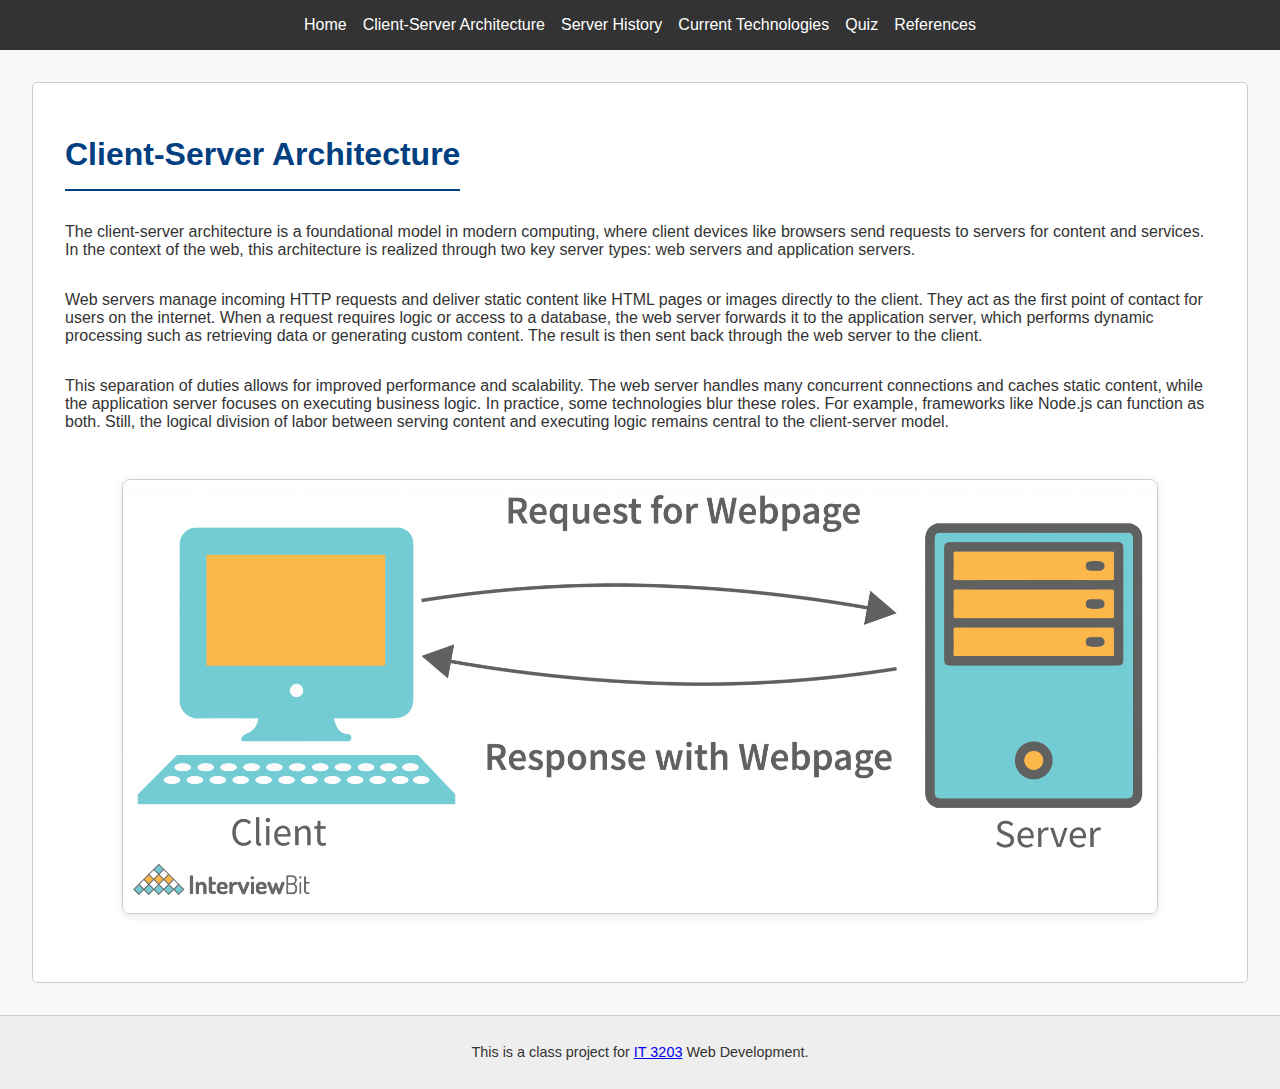
<file: architecture.html>
<!DOCTYPE html>
<html lang="en">
<head>
    <!-- Sets the character encoding to UTF-8 to support most characters -->
  <meta charset="UTF-8">
  <!-- Ensures the page is responsive on different devices -->
  <meta name="viewport" content="width=device-width, initial-scale=1.0">
  <!-- Sets the title of the page -->
  <title>Client-Server Architecture</title>
  <!-- Links to the external CSS file for styling -->
  <link rel="stylesheet" href="styles.css">
</head>
<body>

    <!-- Navigation bar with links to different sections of the website -->
  <nav class="navbar">
    <ul>
      <li><a href="/">Home</a></li>
      <li><a href="architecture.html">Client-Server Architecture</a></li>
      <li><a href="serverhistory.html">Server History</a></li>
      <li><a href="currenttechnologies.html">Current Technologies</a></li>
      <li><a href="quiz.html">Quiz</a></li>
      <li><a href="references.html">References</a></li>
    </ul>
  </nav>

  <header>
    <!-- Main heading for the page -->
    <h1>Client-Server Architecture</h1>
    <!-- Displays the main content of the page -->
   <p class="intro">
  The client-server architecture is a foundational model in modern computing, where client devices like browsers send requests to servers for content and services. In the context of the web, this architecture is realized through two key server types: web servers and application servers.
</p>
<p>
  Web servers manage incoming HTTP requests and deliver static content like HTML pages or images directly to the client. They act as the first point of contact for users on the internet. When a request requires logic or access to a database, the web server forwards it to the application server, which performs dynamic processing such as retrieving data or generating custom content. The result is then sent back through the web server to the client.
</p>
<p>
  This separation of duties allows for improved performance and scalability. The web server handles many concurrent connections and caches static content, while the application server focuses on executing business logic. In practice, some technologies blur these roles. For example, frameworks like Node.js can function as both. Still, the logical division of labor between serving content and executing logic remains central to the client-server model.
</p>

<!--
 Container div using the "image-container" class.
 This class centers its contents and applies margins for better layout.
 -->
 
<div class="image-container">
  <img src="architecture pic project .png" alt="Client-Server Architecture Diagram">
</div>
  </header>

  <footer>
    <!-- Footer section providing a link to the class website -->
    <p>This is a class project for <a href="https://ksuweb.github.io/IT3203/">IT 3203</a> Web Development.</p>
  </footer>
</body>
</html>
</file>
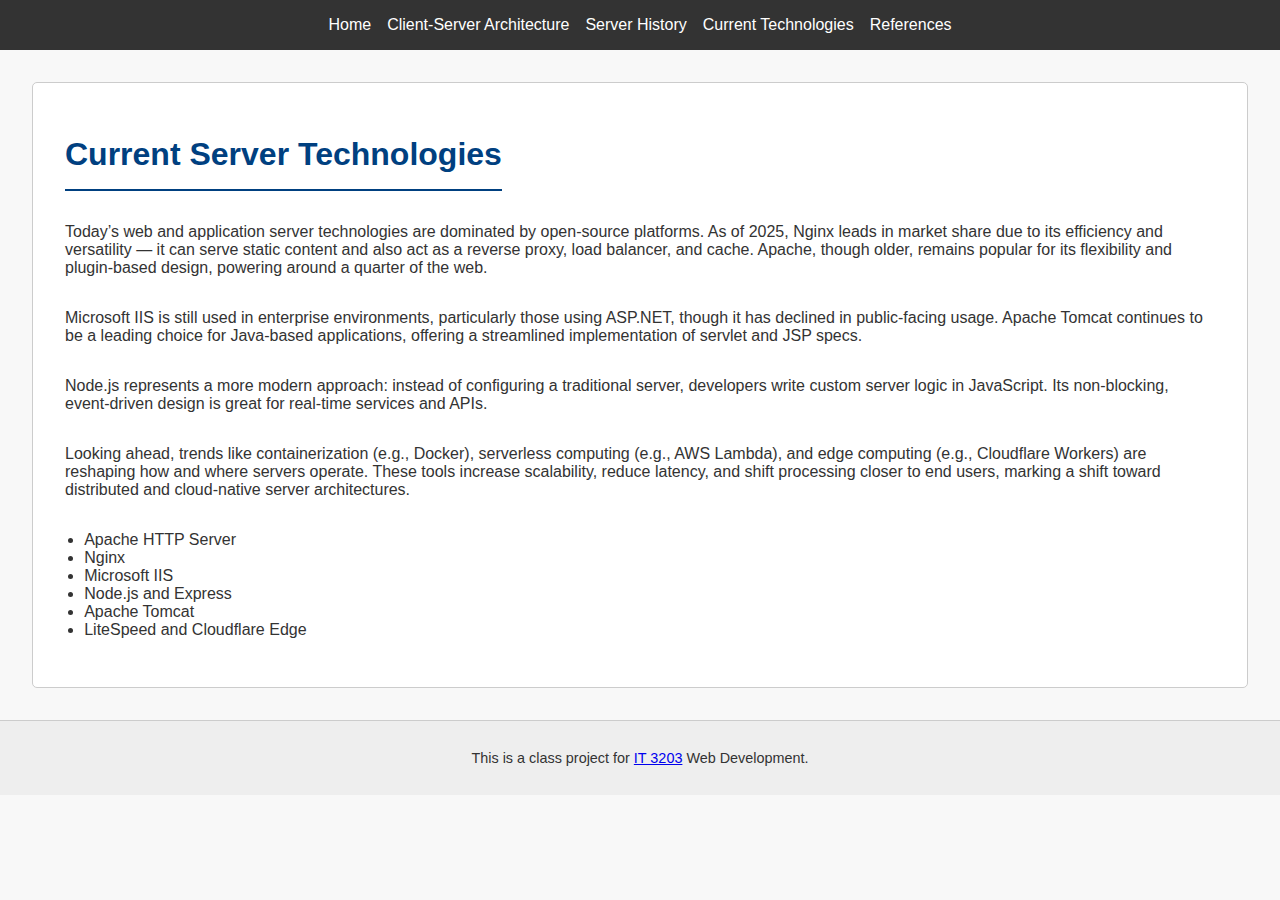
<file: currenttechnologies.html>
<!DOCTYPE html>
<html lang="en">
<head>
    <!-- Sets the character encoding to UTF-8 to support most characters -->
  <meta charset="UTF-8">
  <!-- Ensures the page is responsive on different devices -->
  <meta name="viewport" content="width=device-width, initial-scale=1.0">
  <!-- Sets the title of the page -->
  <title>Current Server Technologies</title>
  <!-- Links to the external CSS file for styling -->
  <link rel="stylesheet" href="styles.css">
</head>
<body>

    <!-- Navigation bar with links to different sections of the website -->
  <nav class="navbar">
    <ul>
      <li><a href="/">Home</a></li>
      <li><a href="architecture.html">Client-Server Architecture</a></li>
      <li><a href="serverhistory.html">Server History</a></li>
      <li><a href="currenttechnologies.html">Current Technologies</a></li>
      <li><a href="references.html">References</a></li>
    </ul>
  </nav>

  <header>
    <!-- Heading for this page -->
    <h1>Current Server Technologies</h1>
    <!-- Introduction paragraph providing context about the content that will be provided on this page -->
    <p class="intro">
  Today’s web and application server technologies are dominated by open-source platforms. As of 2025, Nginx leads in market share due to its efficiency and versatility — it can serve static content and also act as a reverse proxy, load balancer, and cache. Apache, though older, remains popular for its flexibility and plugin-based design, powering around a quarter of the web.
</p>
<p>
  Microsoft IIS is still used in enterprise environments, particularly those using ASP.NET, though it has declined in public-facing usage. Apache Tomcat continues to be a leading choice for Java-based applications, offering a streamlined implementation of servlet and JSP specs.
</p>
<p>
  Node.js represents a more modern approach: instead of configuring a traditional server, developers write custom server logic in JavaScript. Its non-blocking, event-driven design is great for real-time services and APIs.
</p>
<p>
  Looking ahead, trends like containerization (e.g., Docker), serverless computing (e.g., AWS Lambda), and edge computing (e.g., Cloudflare Workers) are reshaping how and where servers operate. These tools increase scalability, reduce latency, and shift processing closer to end users, marking a shift toward distributed and cloud-native server architectures.
</p>


    <!-- List of current technologies used for web and application hosting -->
     <!-- Each item will be expanded upon in later web development and research -->
    <ul>
      <li>Apache HTTP Server</li>
      <li>Nginx</li>
      <li>Microsoft IIS</li>
      <li>Node.js and Express</li>
      <li>Apache Tomcat</li>
      <li>LiteSpeed and Cloudflare Edge</li>
    </ul>
  </header>

  <!-- Footer section providing a link to the class website -->
  <footer>
    <p>This is a class project for <a href="https://ksuweb.github.io/IT3203/">IT 3203</a> Web Development.</p>
  </footer>
</body>
</html>
</file>
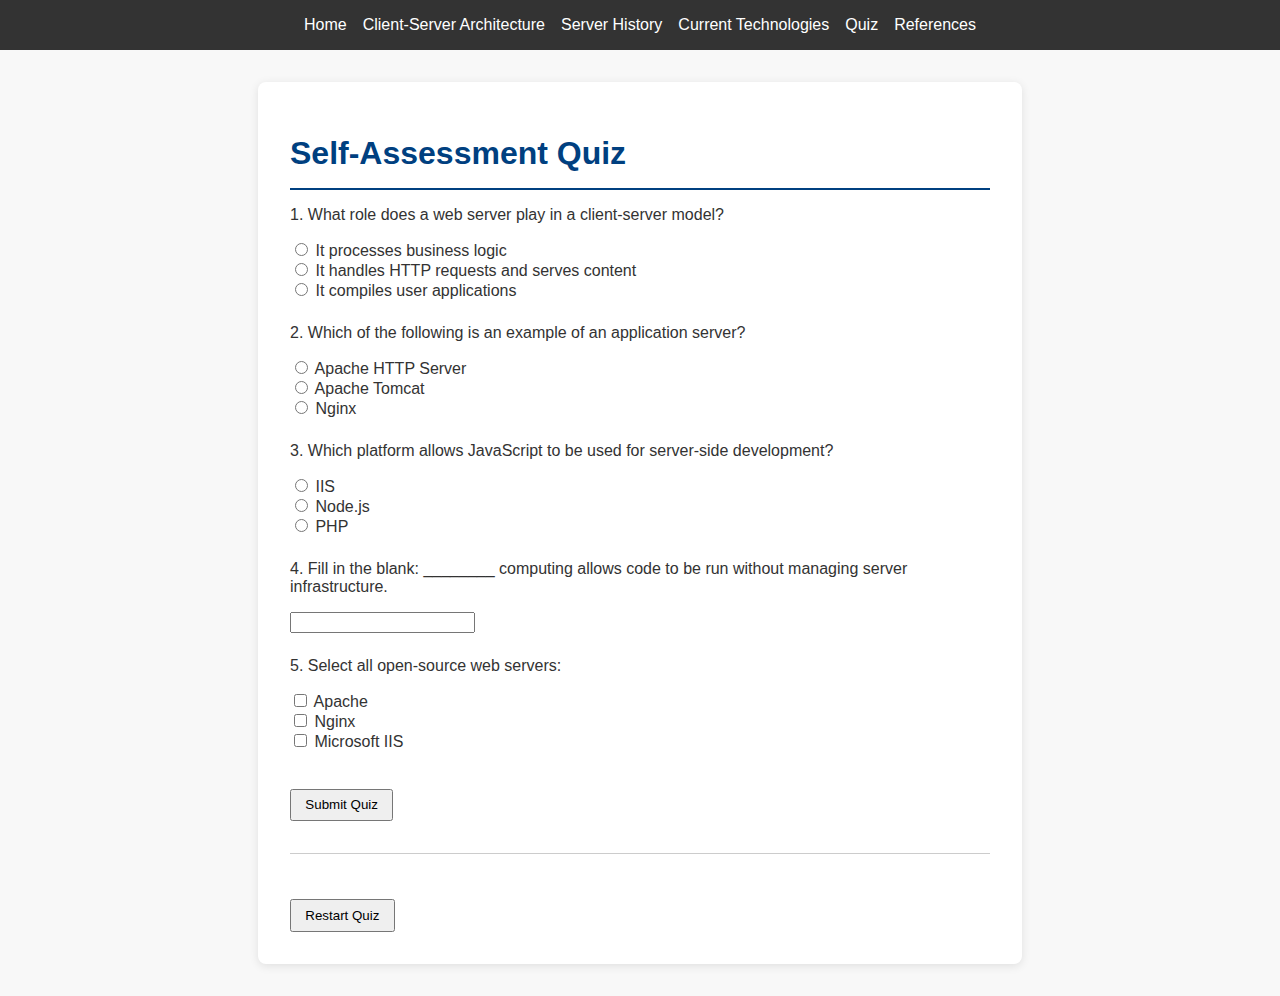
<file: quiz.html>
<html lang="en">
<head>
  <meta charset="UTF-8">
  <meta name="viewport" content="width=device-width, initial-scale=1.0">
  <title>Self-Assessment Quiz</title>
  <link rel="stylesheet" href="styles.css">
  <style>
    .quiz-container {
      max-width: 700px;
      margin: 2em auto;
      background: #fff;
      padding: 2em;
      border-radius: 8px;
      box-shadow: 0 2px 10px rgba(0, 0, 0, 0.1);
    }
    .question {
      margin-bottom: 1.5em;
    }
    .result {
      margin-top: 2em;
      padding: 1em;
      border-top: 1px solid #ccc;
    }
    button {
      padding: 0.5em 1em;
      margin-top: 1em;
      cursor: pointer;
    }
  </style>
</head>
<body>
  <nav class="navbar">
    <ul id="navbar-scroll">
      <li><a href="/">Home</a></li>
      <li><a href="architecture.html">Client-Server Architecture</a></li>
      <li><a href="serverhistory.html">Server History</a></li>
      <li><a href="currenttechnologies.html">Current Technologies</a></li>
      <li><a href="quiz.html">Quiz</a></li>
      <li><a href="references.html">References</a></li>
    </ul>
  </nav>

  <div class="quiz-container">
    <h1>Self-Assessment Quiz</h1>
    <form id="quizForm">
      <div class="question">
        <p>1. What role does a web server play in a client-server model?</p>
        <label><input type="radio" name="q1" value="a"> It processes business logic</label><br>
        <label><input type="radio" name="q1" value="b"> It handles HTTP requests and serves content</label><br>
        <label><input type="radio" name="q1" value="c"> It compiles user applications</label>
      </div>

      <div class="question">
        <p>2. Which of the following is an example of an application server?</p>
        <label><input type="radio" name="q2" value="a"> Apache HTTP Server</label><br>
        <label><input type="radio" name="q2" value="b"> Apache Tomcat</label><br>
        <label><input type="radio" name="q2" value="c"> Nginx</label>
      </div>

      <div class="question">
        <p>3. Which platform allows JavaScript to be used for server-side development?</p>
        <label><input type="radio" name="q3" value="a"> IIS</label><br>
        <label><input type="radio" name="q3" value="b"> Node.js</label><br>
        <label><input type="radio" name="q3" value="c"> PHP</label>
      </div>

      <div class="question">
        <p>4. Fill in the blank: ________ computing allows code to be run without managing server infrastructure.</p>
        <input type="text" name="q4">
      </div>

      <div class="question">
        <p>5. Select all open-source web servers:</p>
        <label><input type="checkbox" name="q5" value="apache"> Apache</label><br>
        <label><input type="checkbox" name="q5" value="nginx"> Nginx</label><br>
        <label><input type="checkbox" name="q5" value="iis"> Microsoft IIS</label>
      </div>

      <button type="submit">Submit Quiz</button>
    </form>

    <div class="result" id="result"></div>
    <button onclick="restartQuiz()">Restart Quiz</button>
  </div>

  <script>
    function restartQuiz() {
      document.getElementById("quizForm").reset();
      document.getElementById("result").innerHTML = "";
    }

    document.getElementById("quizForm").addEventListener("submit", function(e) {
      e.preventDefault();

      let score = 0;
      let total = 5;
      let feedback = "<h2>Results</h2>";

      const q1 = document.querySelector("input[name='q1']:checked");
      const q2 = document.querySelector("input[name='q2']:checked");
      const q3 = document.querySelector("input[name='q3']:checked");
      const q4 = document.querySelector("input[name='q4']").value.trim().toLowerCase();
      const q5 = Array.from(document.querySelectorAll("input[name='q5']:checked")).map(cb => cb.value);

      if (q1 && q1.value === "b") score++;
      if (q2 && q2.value === "b") score++;
      if (q3 && q3.value === "b") score++;
      if (q4 === "serverless") score++;
      if (q5.includes("apache") && q5.includes("nginx") && !q5.includes("iis")) score++;

      feedback += `<p>Your total score: ${score}/${total}</p>`;
      feedback += `<p>${score >= 3 ? "✅ Pass" : "❌ Fail"}</p>`;

      feedback += "<ul>";
      feedback += `<li>Q1: ${q1 ? q1.value : "No answer"} — Correct: b</li>`;
      feedback += `<li>Q2: ${q2 ? q2.value : "No answer"} — Correct: b</li>`;
      feedback += `<li>Q3: ${q3 ? q3.value : "No answer"} — Correct: b</li>`;
      feedback += `<li>Q4: ${q4 || "No answer"} — Correct: serverless</li>`;
      feedback += `<li>Q5: ${q5.join(", ") || "No answer"} — Correct: Apache, Nginx</li>`;
      feedback += "</ul>";

      document.getElementById("result").innerHTML = feedback;
    });
  </script>
</body>
</html>
</file>
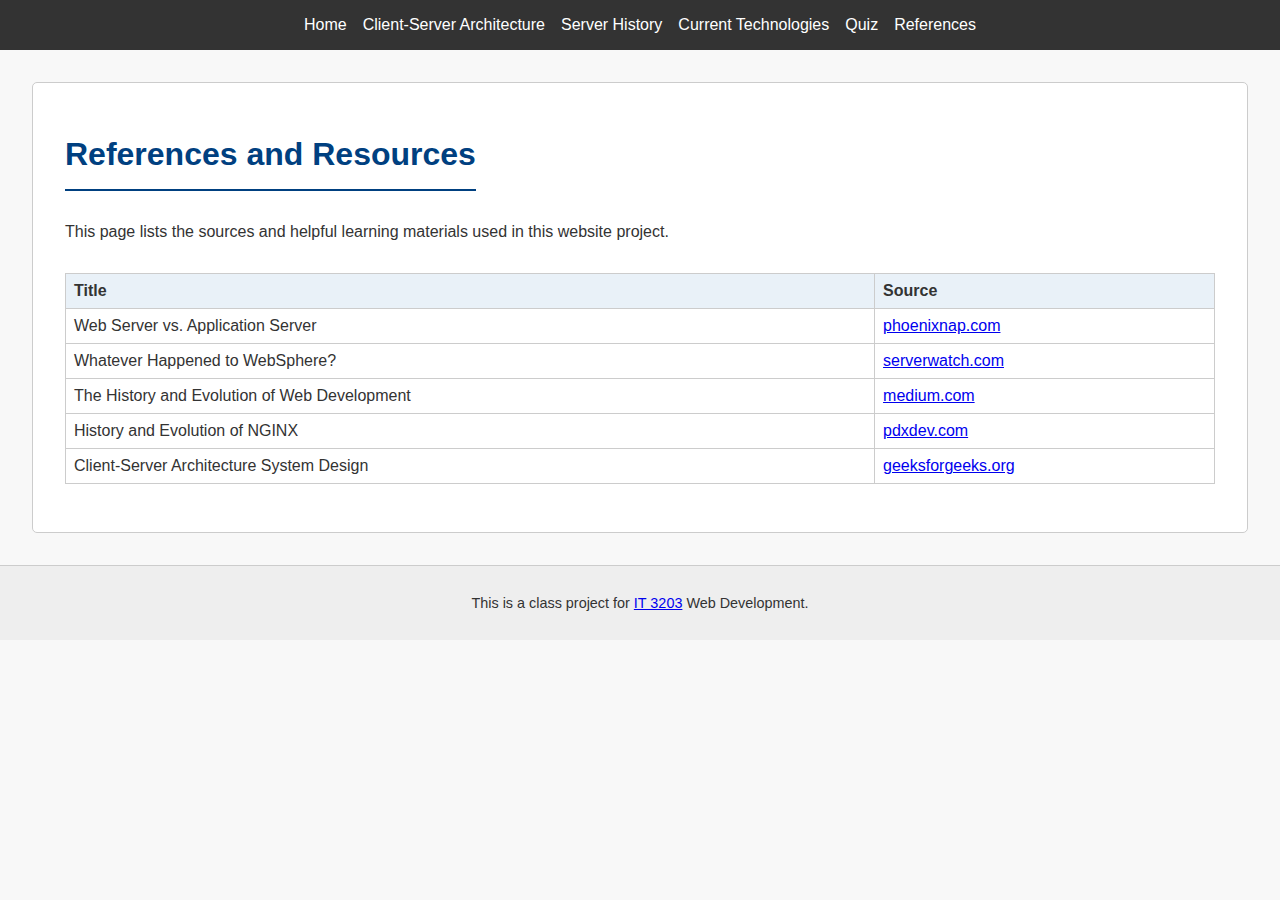
<file: references.html>
<!DOCTYPE html>
<html lang="en">
<head>
    <!-- Sets the character encoding to UTF-8 to support most characters -->
  <meta charset="UTF-8">
  <!-- Ensures the page is responsive on different devices -->
  <meta name="viewport" content="width=device-width, initial-scale=1.0">
  <!-- Sets the title of the page -->
  <title>References and Resources</title>
  <!-- Links to the external CSS file for styling -->
  <link rel="stylesheet" href="styles.css">
</head>
<body>

    <!-- Navigation bar with links to different sections of the website -->
  <nav class="navbar">
    <ul>
      <li><a href="/">Home</a></li>
      <li><a href="architecture.html">Client-Server Architecture</a></li>
      <li><a href="serverhistory.html">Server History</a></li>
      <li><a href="currenttechnologies.html">Current Technologies</a></li>
      <li><a href="quiz.html">Quiz</a></li>
      <li><a href="references.html">References</a></li>
    </ul>
  </nav>

  <header>
    <!-- Header for this page -->
    <h1>References and Resources</h1>
    <!-- Introduction paragraph providing context about the content that will be provided on this page -->
    <p class="intro">This page lists the sources and helpful learning materials used in this website project.</p>

    <!-- Table used to present reference materials -->
    <table>
    <tr>
    <th>Title</th>
    <th>Source</th>
  </tr>
  <tr>
    <td>Web Server vs. Application Server</td>
    <td><a href="https://phoenixnap.com/blog/web-server-vs-application-server">phoenixnap.com</a></td>
  </tr>
  <tr>
    <td>Whatever Happened to WebSphere?</td>
    <td><a href="https://www.serverwatch.com/servers/whatever-happened-to-websphere/">serverwatch.com</a></td>
  </tr>
  <tr>
    <td>The History and Evolution of Web Development</td>
    <td><a href="https://medium.com/@Abhishek-Tiwari/the-history-and-evolution-of-web-development-from-html-to-the-modern-web-982e3f90e891">medium.com</a></td>
  </tr>
  <tr>
    <td>History and Evolution of NGINX</td>
    <td><a href="https://www.pdxdev.com/nginx-introduction/history-and-evolution-of-nginx/">pdxdev.com</a></td>
  </tr>
  <tr>
    <td>Client-Server Architecture System Design</td>
    <td><a href="https://www.geeksforgeeks.org/system-design/client-server-architecture-system-design/">geeksforgeeks.org</a></td>
  </tr>
</table>
  </header>

  <!-- Footer section providing a link to the class website -->
  <footer>
    <p>This is a class project for <a href="https://ksuweb.github.io/IT3203/">IT 3203</a> Web Development.</p>
  </footer>
</body>
</html>
</file>
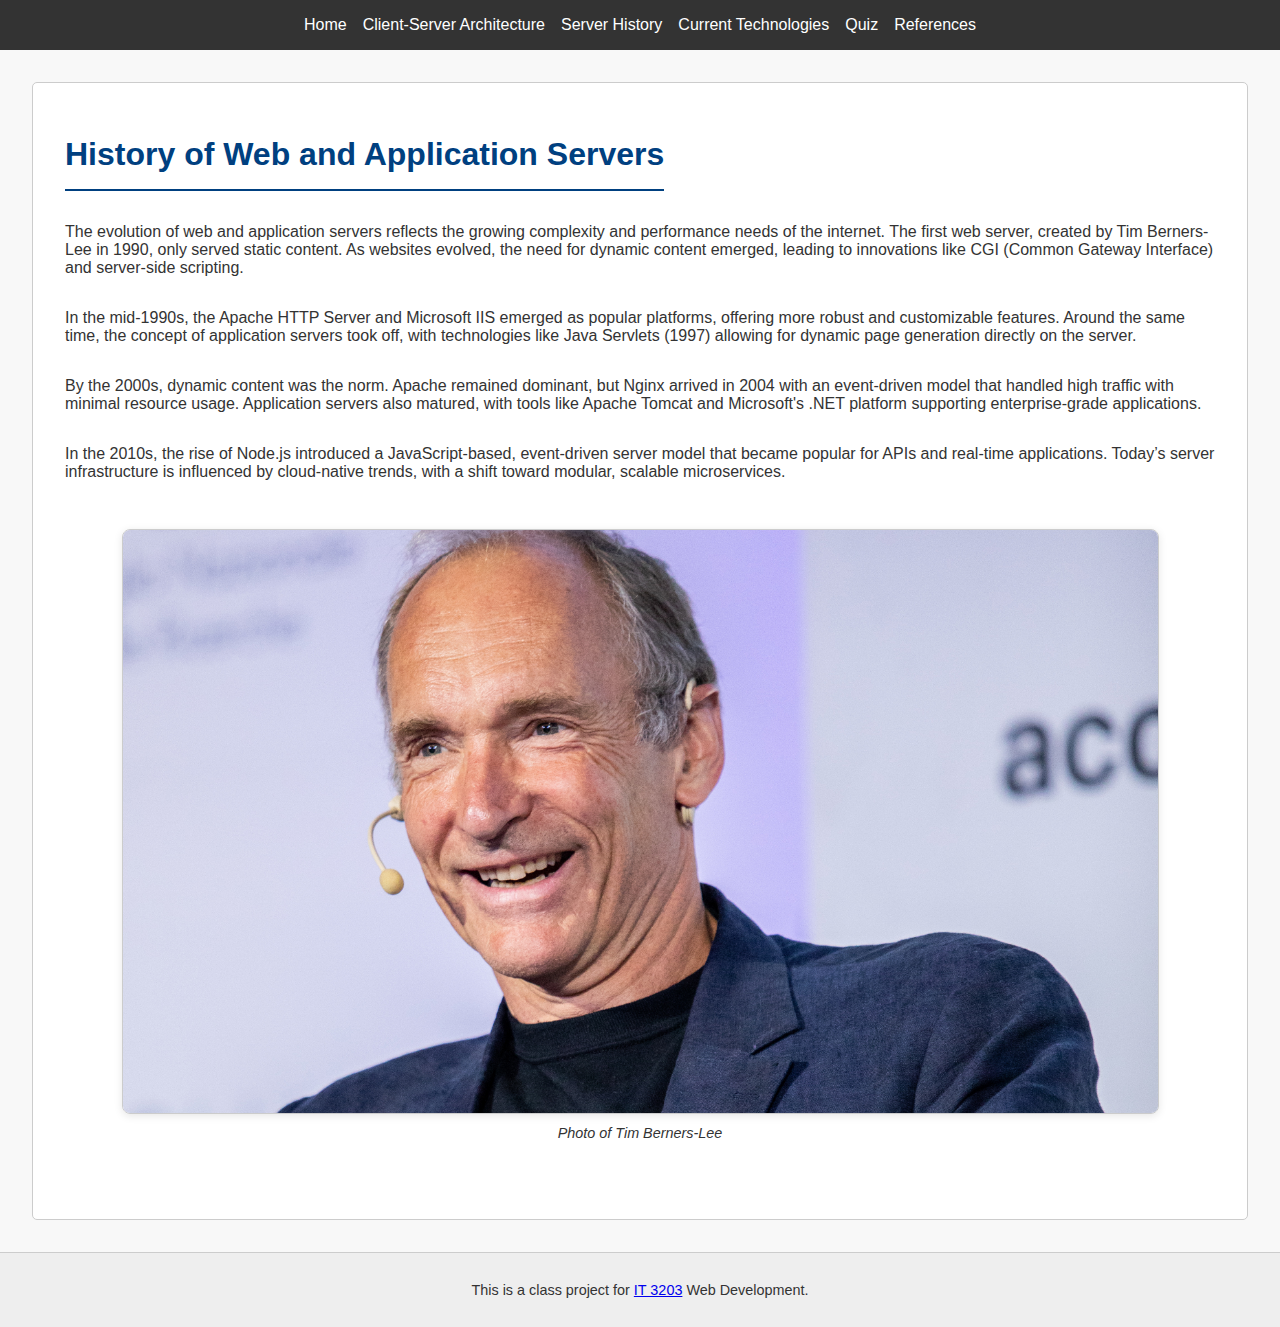
<file: serverhistory.html>
<!DOCTYPE html>
<html lang="en">
<head>
    <!-- Sets the character encoding to UTF-8 to support most characters -->
  <meta charset="UTF-8">
  <!-- Ensures the page is responsive on different devices -->
  <meta name="viewport" content="width=device-width, initial-scale=1.0">
  <!-- Sets the title of the page -->
  <title>History of Web and Application Servers</title>
  <!-- Links to the external CSS file for styling -->
  <link rel="stylesheet" href="styles.css">
</head>
<body>

    <!-- Navigation bar with links to different sections of the website -->
  <nav class="navbar">
    <ul>
      <li><a href="/">Home</a></li>
      <li><a href="architecture.html">Client-Server Architecture</a></li>
      <li><a href="serverhistory.html">Server History</a></li>
      <li><a href="currenttechnologies.html">Current Technologies</a></li>
      <li><a href="quiz.html">Quiz</a></li>
      <li><a href="references.html">References</a></li>
    </ul>
  </nav>

  <header>
    <!-- Provides the title of the page -->
    <h1>History of Web and Application Servers</h1>
    <!-- Displays the main content of the page -->
    <p class="intro">
  The evolution of web and application servers reflects the growing complexity and performance needs of the internet. The first web server, created by Tim Berners-Lee in 1990, only served static content. As websites evolved, the need for dynamic content emerged, leading to innovations like CGI (Common Gateway Interface) and server-side scripting.
</p>
<p>
  In the mid-1990s, the Apache HTTP Server and Microsoft IIS emerged as popular platforms, offering more robust and customizable features. Around the same time, the concept of application servers took off, with technologies like Java Servlets (1997) allowing for dynamic page generation directly on the server.
</p>
<p>
  By the 2000s, dynamic content was the norm. Apache remained dominant, but Nginx arrived in 2004 with an event-driven model that handled high traffic with minimal resource usage. Application servers also matured, with tools like Apache Tomcat and Microsoft's .NET platform supporting enterprise-grade applications.
</p>
<p>
  In the 2010s, the rise of Node.js introduced a JavaScript-based, event-driven server model that became popular for APIs and real-time applications. Today’s server infrastructure is influenced by cloud-native trends, with a shift toward modular, scalable microservices.
</p>

<!--
 Container div using the "image-container" class.
 This class centers its contents and applies margins for better layout.
 -->
<div class="image-container">
  <img src="tim berners lee.jpg" alt="Tim Berners-Lee speaking">
  <p style="font-size: 0.9em; font-style: italic; margin-top: 0.5em;">Photo of Tim Berners-Lee</p>
</div>
  </header>

  <footer>
    <!-- Footer section providing a link to the class website -->
    <p>This is a class project for <a href="https://ksuweb.github.io/IT3203/">IT 3203</a> Web Development.</p>
  </footer>
</body>
</html>
</file>
<file: styles.css>
/* Global Page Styles */
body {
    margin: 0; /*Removes default spacing around the page edges */
    font-family: Arial, sans-serif; /* Sets a readable font */
    background-color: #f8f8f8; /* Sets a light gray background */
    color: #333; /* Sets a dark gray text */
}

/* Navigation Bar Styles */
.navbar {
    background-color: #333; /* Sets the background of the navigation bar */
    padding: 1em; /* Adds spacing inside the navigation bar */
    display: flex; /* Uses Flexbox for horizontal alignment */
    justify-content: center; /* Centers the navigation list in the navbar */
}

.navbar ul {
    display: flex; /* Esnures navigation items are laid out in a row */
    list-style: none; /* Removes bullets from list */
    gap: 1em; /* Adds space between each navigation item */
    padding: 0;
    margin: 0;
}

.navbar li a {
    color: white; /* Sets the white text for the navigation bar*/
    text-decoration: none; /* Removes underline from links */
}

.navbar li a:hover {
    color: yellow; /* Changes text color to yellow on hover */
}

/* Header Section */
header {
    padding: 2em; /* Adds spacing inside the header box */
    background-color: white; /* Sets a white background for the header */
    margin: 2em; /* Adds spacing around the header box */
    border: 1px solid #ccc; /* Adds a light gray border around the header */
    border-radius: 5px; /* Rounds the corners of the header box */
}

/* Responsive layout */
@media (min-width: 600px) {
    header {
        display: flex;
        flex-direction: column;
        align-items: flex-start;
    }
}

/* Unordered List Style */
ul {
    padding-left: 1.2em;
    margin-bottom: 1em;
}

/* Introductory Paragraph Styling */
.intro {
    font-style: normal;
    margin-bottom: 1em;
}

/* Footer Styling */
footer {
    text-align: center; /* Centers the footer text */
    padding: 1em; /* Adds spacing inside the footer */
    background-color: #eee; /* Sets a light gray background for the footer */
    border-top: 1px solid #ccc; /* Adds a top border to the footer */
    font-size: 0.9em; /* Sets a smaller font size for the footer text */
}

/* Headings Styling */
h1, h2 {
    color: #004080; /* Sets a dark blue color for headings */
}

h1 {
    padding-bottom: 0.5em;
    margin-bottom: 0.5em;
    border-bottom: 2px solid #004080; /* Adds a bottom border to the main heading */
}

/* Table Styling */
table {
    border-collapse: collapse; /* Ensures borders are collapsed into a single line */
    width: 100%; /* Makes the table take the full width of its container */
    margin: 1em 0; /* Adds spacing above and below the table */
}

td, th {
    border: 1px solid #ccc; /* Adds a light gray border around table cells */
    padding: 0.5em; /* Adds spacing inside each cell */
    text-align: left; /* Aligns text to the left in table cells */
}

th {
    background-color: #e9f1f8; /* Sets a light blue background for table headers */
    font-weight: bold; /* Makes table header text bold */
}

/* Image Styling */
.image-container {
    text-align: center; /* Centers the imahge within its container */
    margin: 2em 0; /* Adds spacing above and below the image container */
}

.image-container img {
    max-width: 90%; /* Ensures the image does not exceed 90% of its container's width */
    height: auto; /*Maintains the aspect ratio of the image */
    border: 1px solid #ccc; /* Adds a light gray border around the image */
    border-radius: 8px; /* Rounds the corners of the image */
    box-shadow: 0 2px 8px rgba(0, 0, 0, 0.1); /* Adds a subtle shadow effect to the image */
}

/* Responsive Navigation Bar for small screens */
@media (max-width: 768px) {
    .navbar {
        overflow-x: auto;
        overflow-y: hidden; /* Prevent vertical scrolling */
        -webkit-overflow-scrolling: touch;
    }

    .navbar ul {
        flex-wrap: nowrap;
        overflow-x: auto;
        overflow-y: hidden; /* Prevent vertical scrolling */
        justify-content: flex-start;
        gap: 0.5em;
        margin: 0;
        padding: 0;
        white-space: nowrap;
    }

    .navbar li {
        flex: 0 0 auto;
    }

    .navbar li a {
        font-size: 0.85em;
        padding: 0.5em;
        white-space: nowrap;
    }
}

/* Horizontal Logo Row Styling */
.logo-row {
    display: flex;
    justify-content: center;
    align-items: center;
    gap: 1.5em;
    flex-wrap: wrap; /* Allows stacking on small screens */
    margin: 2em 0;
}

.logo-row img {
    width: 100px;
    height: auto;
    object-fit: contain;
    border-radius: 8px;
    box-shadow: 0 2px 6px rgba(0, 0, 0, 0.1);
    transition: transform 0.3s ease;
}

.logo-row img:hover {
    transform: scale(1.05);
}
</file>
